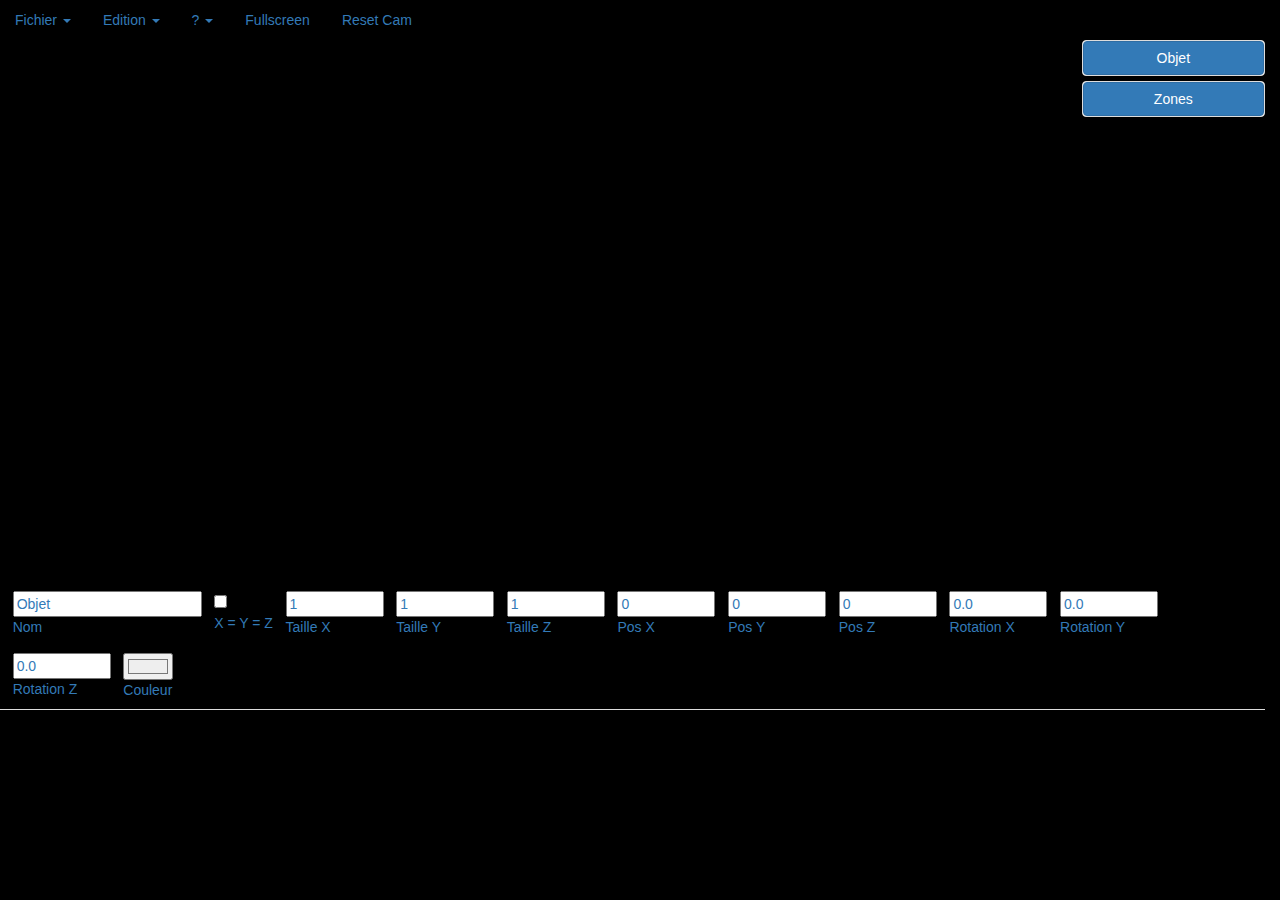
<file: index.html>
<!DOCTYPE html>
<html>

<head>
    <meta http-equiv="Content-Type" content="text/html; charset=utf-8" />

    <title>Nail JS</title>
    <!--Favicon-->
    <link rel="icon" href="img/favicon.ico">
    <!--css-->
    <link rel="stylesheet" href="./bootstrap-3.3.2-dist/css/bootstrap.min.css">
    <link rel="stylesheet" href="./css/style.css">
</head>

<body>
    <nav>
        <ul class="nav nav-pills">
            <li role="presentation" class="dropdown">
                <a class="dropdown-toggle" data-toggle="dropdown" href="#" role="button" aria-expanded="false">



                  Fichier <span class="caret"></span>



                </a>
                <ul class="dropdown-menu" role="menu">
                    <li><a href="/">Nouveau</a></li>
                    <li>
                        <div class="fileinputs">
                            <input id="load" type="file" class="file" />
                            <div class="fakefile">
                                <input value="Ouvrir" />
                            </div>
                        </div>
                    </li>
                    <li><a id="saveLink" href="#" target="_blank">Enregistrer sous</a></li>
                </ul>
            </li>
            <li role="presentation" class="dropdown">
                <a class="dropdown-toggle" data-toggle="dropdown" href="#" role="button" aria-expanded="false">



                    Edition <span class="caret"></span>



                </a>
                <ul class="dropdown-menu" role="menu">
                    <li><a href="#">Annuler</a></li>
                    <li><a href="#">Retablir</a></li>
                    <li class="divider"></li>
                    <li><a href="#">Couper</a></li>
                    <li><a href="#">Copier</a></li>
                    <li><a href="#">Coller</a></li>
                    <li><a href="#">Supprimer</a></li>
                </ul>
            </li>
            <li role="presentation" class="dropdown">
                <a class="dropdown-toggle" data-toggle="dropdown" href="#" role="button" aria-expanded="false">



                  ? <span class="caret"></span>



                </a>
                <ul class="dropdown-menu" role="menu">
                    <li><a href="#">A propos</a></li>
                </ul>
            </li>
            <li role="presentation"><a id="fullscreenButton">Fullscreen</a></li>
            <li role="presentation" id="fpsLabel" class="label1"></li>
            <li role="presentation"><a id="camReset">Reset Cam</a></li>
            <li role="presentation" id="camPosTxt" class="label1"></li>
        </ul>
    </nav>
    <div class="container-fluid">
        <section class="col-md-10">
            <canvas id="renderCanvas"></canvas>
        </section>
        <aside class="col-md-2">
            <div class="panel-group" id="accordion" role="tablist" aria-multiselectable="true">
                <div class="panel panel-default">
                    <button type="button" class="nav-justified btn btn-primary collapsed" data-toggle="collapse" data-parent="#accordion" data-target="#collapseOne">
                        Objet
                    </button>
                    <div id="collapseOne" class="panel-collapse collapse" role="tabpanel" aria-labelledby="headingOne">
                        <div class="panel-body">
                            <select class="nav-justified" id="mesh-type">
                                <option value="box">Cube</option>
                                <option value="sphere">Sphere</option>
                                <option value="cylinder">Cylindre</option>
                                <option value="pyramid">Pyramide</option>
                                <option value="line">Ligne</option>
                                <option value="plane">Rectangle</option>
                                <option value="circle">Cercle</option>
                                <option value="trapezoid">Trapèze</option>
                            </select>
                            <button class="btn btn-info nav-justified" id="btn_add">Ajouter</button>
                            <button class="nav-justified btn btn-danger" id="btn_sup">Supprimer</button>
                            <button class="btn btn-violet nav-justified" id="btn_grp">Grouper</button>
                            <button class="btn btn-violet2 nav-justified" id="btn_ok_grp">OK</button>
                            <div id="objets" data-toggle="buttons"></div>
                        </div>
                    </div>
                </div>
              <div class="panel panel-default">
                <button type="button" class="nav-justified btn btn-primary collapsed" data-toggle="collapse" data-parent="#accordion" data-target="#collapseTwo">
                  Zones
                </button>
                <div id="collapseTwo" class="panel-collapse collapse" role="tabpanel" aria-labelledby="headingTwo">
                  <div class="panel-body">
                    <button class="btn btn-info nav-justified" id="zone_add">Ajouter</button>
                    <button class="btn btn-danger nav-justified" id="zone_sup">Supprimer</button>
                    <div id="zones" data-toggle="buttons">
                      <label data-zone="0" onclick="zoneCharge(0)" class="btn btn-success nav-justified"><input type="radio">zone 0</label>
                    </div>
                  </div>
              </div>
            </div>
        </aside>
        <footer class="col-md-12">
            <ul class="nav nav-tabs espace">
                <li role="presentation">
                    <input type="text" value="Objet" id="name" class="ungrp" />
                    <p class="ungrp">Nom</p>
                </li>
                <li role="presentation">
                    <input type="checkbox" id="check" class="ungrp">
                    <p class="ungrp">X = Y = Z</p>
                </li>
                <li role="presentation">
                    <input type="number" value="1" id="taillex" class="ungrp" />
                    <p class="ungrp">Taille X</p>
                </li>
                <li role="presentation">
                    <input type="number" value="1" id="tailley" class="hiden ungrp" />
                    <p class="hiden ungrp">Taille Y</p>
                </li>
                <li role="presentation">
                    <input type="number" value="1" id="taillez" class="hiden ungrp" />
                    <p class="hiden ungrp">Taille Z</p>
                </li>
                <li role="presentation">
                    <input type="number" value="0" id="posx" class="ungrp" />
                    <p class="ungrp">Pos X</p>
                </li>
                <li role="presentation">
                    <input type="number" value="0" id="posy" class="ungrp" />
                    <p class="ungrp">Pos Y</p>
                </li>
                <li role="presentation">
                    <input type="number" value="0" id="posz" class="ungrp" />
                    <p class="ungrp">Pos Z</p>
                </li>
                <li role="presentation">
                    <input type="number" value="0.0" id="rotx" class="ungrp" />
                    <p class="ungrp">Rotation X</p>
                </li>
                <li role="presentation">
                    <input type="number" value="0.0" id="roty" class="ungrp" />
                    <p class="ungrp">Rotation Y</p>
                </li>
                <li role="presentation">
                    <input type="number" value="0.0" id="rotz" class="ungrp" />
                    <p class="ungrp">Rotation Z</p>
                </li>
                <li role="presentation">
                    <input type="color" id="color" value="#eeeeee" class="ungrp" />
                    <p class="ungrp">Couleur</p>
                    <li role="presentation">
                        <input type="text" value="Groupe" id="grp_name" class="grp" />
                        <p class="grp">Nom du groupe</p>
                    </li>
                    <li role="presentation" class="grp">
                        <div class="btn-group grp">
                            <button class="btn btn-xs" id="btnmoinsx">-</button>
                            <button class="btn btn-xs" id="btnplusx">+</button>
                        </div>Pos x</li>
                    <li role="presentation" class="grp">
                        <div class="btn-group grp">
                            <button class="btn btn-xs" id="btnmoinsy">-</button>
                            <button class="btn btn-xs" id="btnplusy">+</button>
                        </div>Pos y</li>
                    <li role="presentation" class="grp">
                        <div class="btn-group grp">
                            <button class="btn btn-xs" id="btnmoinsz">-</button>
                            <button class="btn btn-xs" id="btnplusz">+</button>
                        </div>Pos z</li>
            </ul>
        </footer>
    </div>

    <!-- Babylon.js -->
    <script src="http://www.babylonjs.com/cannon.js"></script>
    <script src="http://www.babylonjs.com/Oimo.js"></script>
    <script src="http://www.babylonjs.com/babylon.js"></script>

    <script src="js/jquery-2.1.3.min.js"></script>
    <script src="js/bootstrap.min.js"></script>
    <script src="js/zones.js"></script>
    <script src="js/script.js"></script>
    <script src="js/actions.js"></script>
    <script src="js/objets.js"></script>


</body>

</html>
</file>
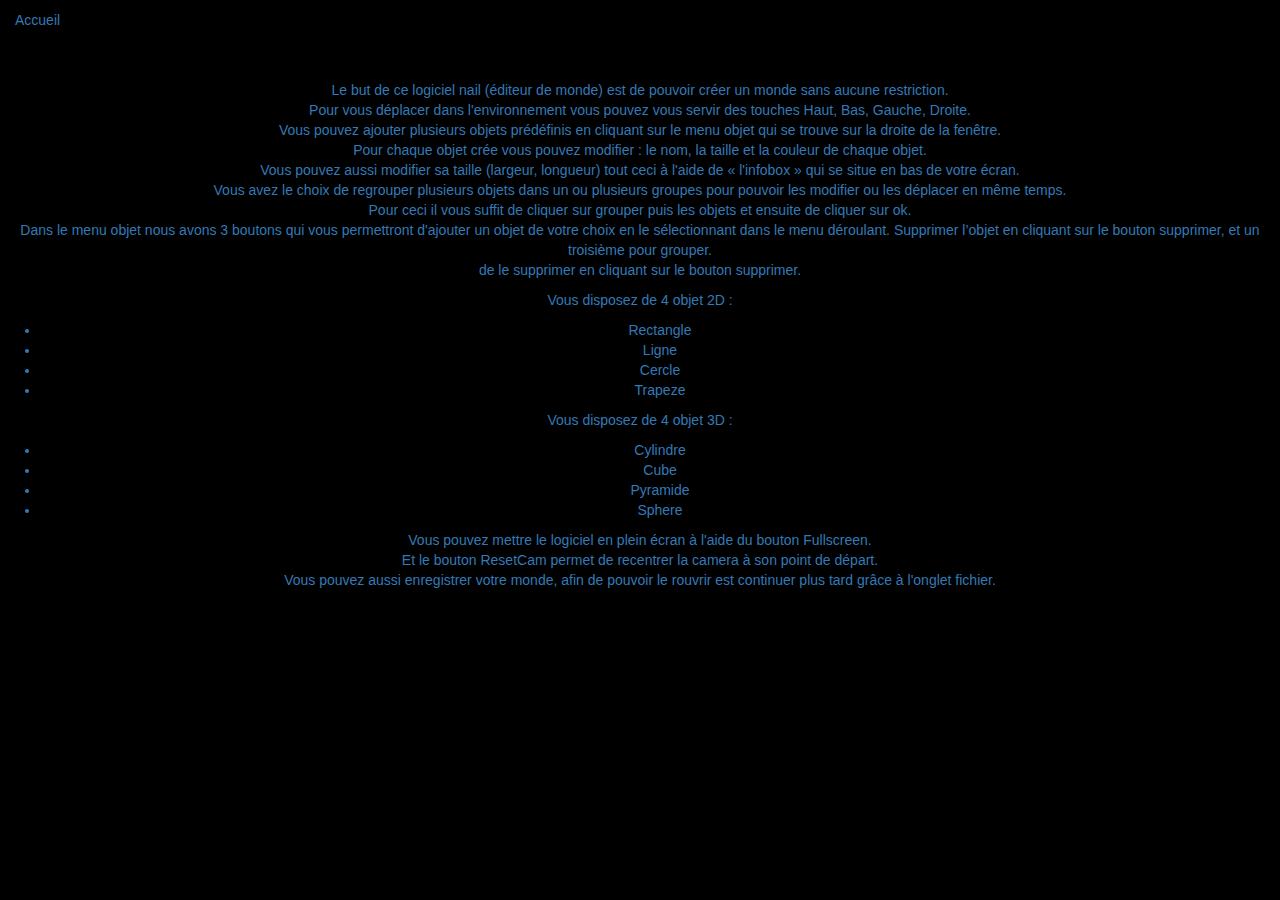
<file: Apropos.html>
<!DOCTYPE html>
<html>

<head>
    <meta http-equiv="Content-Type" content="text/html; charset=utf-8" />

    <title>Nail JS</title>
    <!--Favicon-->
    <link rel="icon" href="img/favicon.ico">
    <!--css-->
    <link rel="stylesheet" href="./bootstrap-3.3.2-dist/css/bootstrap.min.css">
    <link rel="stylesheet" href="./css/style.css">
</head>

<body>
    <nav>
        <ul class="nav nav-pills">
            <li role="presentation" class="dropdown">
                <a class="dropdown-toggle"  href="index.html" role="button" aria-expanded="false">
                Accueil
                </a>
            </li>
        </ul>
    </nav>
        <div id="text">
                    <br />
                    <br />
            <p align="center"> Le but de ce logiciel nail (éditeur de monde) est de pouvoir créer un monde sans aucune restriction. <br />
                Pour vous déplacer dans l'environnement vous pouvez vous servir des touches Haut, Bas, Gauche, Droite.<br />
                Vous pouvez ajouter plusieurs objets prédéfinis en cliquant sur le menu objet qui se trouve sur la droite de la fenêtre.<br />

                Pour chaque objet crée vous pouvez modifier : le nom, la taille et la couleur de chaque objet. <br />
                Vous pouvez aussi modifier sa taille (largeur, longueur) tout ceci à l'aide de « l'infobox » qui se situe en bas de votre écran. <br />
                Vous avez le choix de regrouper plusieurs objets dans un ou plusieurs groupes pour pouvoir les modifier ou les déplacer en même temps.<br />
                Pour ceci il vous suffit de cliquer sur  grouper puis les objets et ensuite de cliquer sur ok. <br />


                Dans le menu objet nous avons 3 boutons qui vous permettront d'ajouter un objet de votre choix en le sélectionnant dans le menu déroulant. Supprimer l’objet en cliquant sur le bouton supprimer, et un troisième pour grouper. <br />
                de le supprimer en cliquant sur le bouton supprimer.<br /></p>

               <p align="center"> Vous disposez de 4 objet 2D : </p>
            <ul align="center">
                <li>Rectangle</li>
                <li>Ligne </li>
                <li>Cercle </li>
                <li>Trapeze</li>
            </ul>

               <p align="center"> Vous disposez de 4 objet 3D :</p>
            <ul align="center">
                <li> Cylindre</li>
                <li>Cube </li>
                <li>Pyramide</li>
                <li>Sphere</li>
             </ul>
               <p align="center">  Vous pouvez mettre le logiciel en plein écran à l'aide du bouton Fullscreen.<br />
                   Et le bouton ResetCam permet de recentrer la camera à son point de départ. <br />
                   Vous pouvez aussi enregistrer votre monde, afin de pouvoir le rouvrir est continuer plus tard grâce à l'onglet fichier. <br/>
            </p>
        </div>
    <div class="container-fluid">

        <footer class="col-md-12">

        </footer>
    </div>

    <!-- Babylon.js -->
    <script src="http://www.babylonjs.com/cannon.js"></script>
    <script src="http://www.babylonjs.com/Oimo.js"></script>
    <script src="http://www.babylonjs.com/babylon.js"></script>

    <script src="js/jquery-2.1.3.min.js"></script>
    <script src="js/bootstrap.min.js"></script>
    <script src="js/zones.js"></script>
    <script src="js/script.js"></script>
    <script src="js/actions.js"></script>
    <script src="js/objets.js"></script>


</body>

</html>
</file>
<file: css/style.css>
html, body
{
    overflow: hidden;
    width: 100%;
    height: 100%;
    margin: 0;
    padding: 0;
    background-color: black;
    color: #337ab7;
}

#mesh-type
{
    margin-bottom: 10px;
}

@media screen and (min-width: 1800px){
    #renderCanvas
    {
        width: 1550px;
        height: 862px;
        touch-action: none;
    }
}

@media screen and (max-width: 1799px){
    #renderCanvas
    {
        width: 1325px;
        height: 670px;
        touch-action: none;
    }
}

@media screen and (max-width: 1400px){
    #renderCanvas
    {
        width: 1127px;
        height: 540px;
        touch-action: none;
    }
}


.label1
{
    float: right !important;
    position: relative !important;
    display: block !important;
    padding: 10px 15px;

}
.container-fluid
{
    margin: 0 !important;
}

.col-md-10
{
	padding: 0;
}

.container-fluid
{
	padding: 0;
}

p
{
    color: #337ab7;
}

.btn-info
{
    margin-bottom: 10px;
}

@media screen and (min-width: 1801px){
    .collapse.in {
        overflow : auto;
        height: 650px;
    }
}

@media screen and (max-width: 1800px){
    .collapse.in {
        overflow : auto;
        height: 550px;
    }
}

@media screen and (max-width: 1400px){
    .collapse.in {
        overflow : auto;
        height: 450px;
    }
}

.hiden {
    display: block;
}

.espace>li
{
    margin-left : 1%;
    padding-top: 0.5%;
}

footer.col-md-12{
    padding-left: 0%;
}

.btn-success{
    margin-top: 1%;
}

.btn-success.active{
    color : black;
}

input[type="number"]{
    width: 98px;
}

.btn-danger{
    margin-top: -4%;
}

.btn-violet
{
    color: white;
    background-color: #B733AF;
    margin-top: 1.5%;
}

.btn-violet:hover,.btn-violet:active
{
    outline: none;
    border-color: #8E2288;
    color: white;
    background-color: #8E2288;
}

.btn-violet:focus,.btn-violet.active{
    outline: none;
    border-color: #641B60;
    color: black;
    background-color: #641B60;
}

.btn-group{
    width: 100%;
}

.btn-violet2,.btn-violet2:hover{
    margin-top: 1%;
    margin-bottom: 3%;
    color: white;
    background-color: #8E2288;
    display: none;
}

.grp{
    display: none;

}

.btn-group-vertical>.btn, .btn-group>.btn{
    width: 60px;
}

li > .save{
    cursor: pointer !important;
}
.fileinputs {
	position: relative;
}

.fakefile {
	position: absolute;
	top: 0px;
	left: 0px;
	z-index: 1;
}

input.file {
	position: relative;
	text-align: right;
	-moz-opacity:0 ;
	filter:alpha(opacity: 0);
	opacity: 0;
	z-index: 2;
}

.fakefile > input{
    margin-left: 20px;
    border: none;
    color: #333;
    cursor: pointer !important;
}

.nav>li.grp
{
    display : none ;
}
</file>
